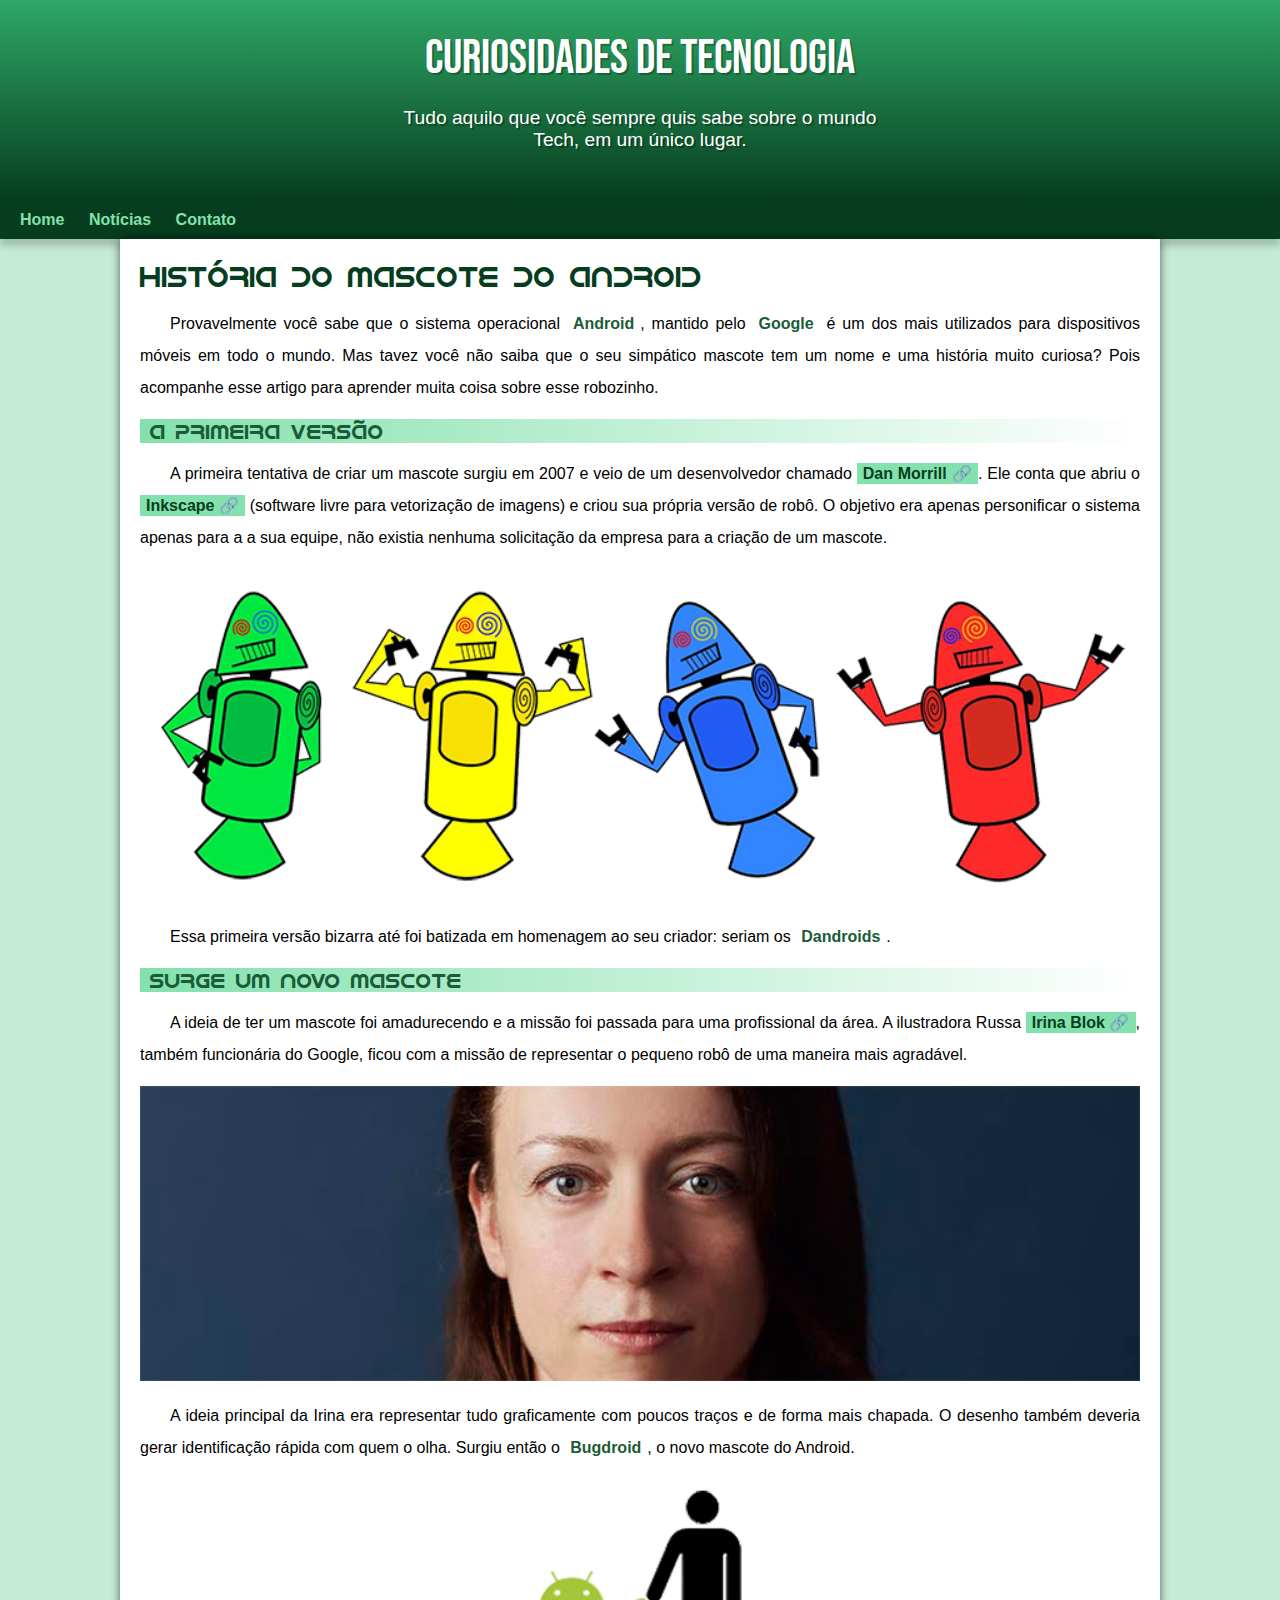
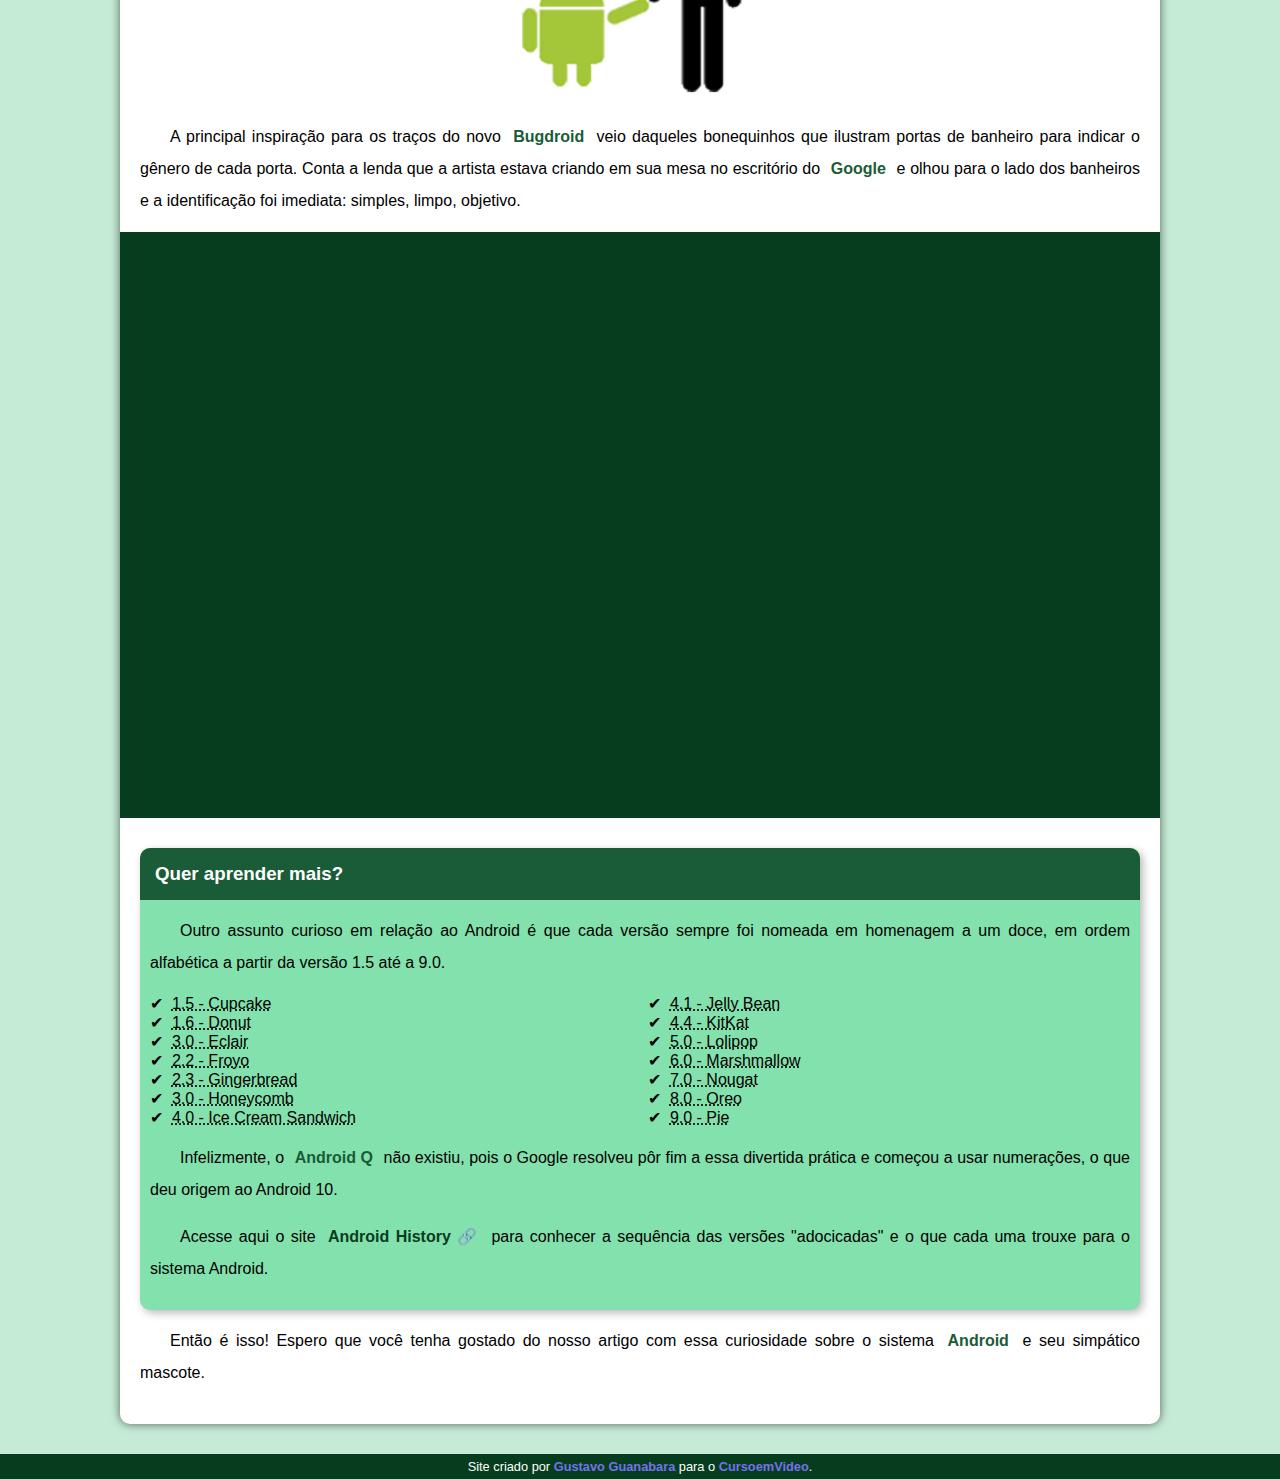
<file: index.html>
<!DOCTYPE html>
<html lang="pt-br">
<head>
    <meta charset="UTF-8">
    <meta http-equiv="X-UA-Compatible" content="IE=edge">
    <meta name="viewport" content="width=device-width, initial-scale=1.0">
    <title>Como surgiu o mascote do Android</title>
    <link rel="shortcut icon" href="imagens/favicon.ico" type="image/x-icon">
    <link rel="stylesheet" href="style.css">
</head>
<body>
    <header>
    <h1 id="principal">Curiosidades de Tecnologia</h1>
    <p>Tudo aquilo que você sempre quis sabe sobre o mundo Tech, em um único lugar.</p>
    </header>
    <nav>
        <a href="#">Home</a>
        <a href="#">Notícias</a>
        <a href="#">Contato</a>
    </nav>
    <main>
        <article id="main">
            <h1>
                História do Mascote do Android
            </h1>

            <p>
                Provavelmente você sabe que o sistema operacional <strong>Android</strong>, mantido pelo <strong>Google</strong> é um dos mais utilizados para dispositivos móveis em todo o mundo. Mas tavez você não saiba que o seu simpático mascote tem um nome e uma história muito curiosa? Pois acompanhe esse artigo para aprender muita coisa sobre esse robozinho.
            </p>

            <h2>
                A primeira versão

            </h2>

            <p>
                A primeira tentativa de criar um mascote surgiu em 2007 e veio de um desenvolvedor chamado <a href="https://androidcommunity.com/dan-morrill-shows-us-the-android-mascot-that-almost-was-20130103/" target="_blank" class="externo">Dan Morrill</a>. Ele conta que abriu o <a href="https://inkscape.org/pt-br/" target="
                _blank" class="externo">Inkscape</a> (software livre para vetorização de imagens) e criou sua própria versão de robô. O objetivo era apenas personificar o sistema apenas para a a sua equipe, não existia nenhuma solicitação da empresa para a criação de um mascote.
            </p>

            <picture>
                <source media="(max-width:670px)" srcset="imagens/dan-droids-pq.png">
                <img src="imagens/dan-droids.png" alt="Primeiro mascote do Android">
            </picture>

            <p>
                Essa primeira versão bizarra até foi batizada em homenagem ao seu criador: seriam os <strong>Dandroids</strong>.

            </p>

            <h2>
                Surge um novo mascote
            </h2>

            <p>
                A ideia de ter um mascote foi amadurecendo e a missão foi passada para uma profissional da área. A ilustradora Russa <a href="https://www.irinablok.com/android" target="_blank" class="externo">Irina Blok</a>, também funcionária do Google, ficou com a missão de representar o pequeno robô de uma maneira mais agradável.
            </p>

            <picture>
                <source media="(max-width: 670px)" srcset="imagens/irina-blok-pq.jpg">
                <img src="imagens/irina-blok.jpg" alt="Irina Blok, criadora do Bugdroid">
            </picture>

            <p>
                A ideia principal da Irina era representar tudo graficamente com poucos traços e de forma mais chapada. O desenho também deveria gerar identificação rápida com quem o olha. Surgiu então o <strong>Bugdroid</strong>, o novo mascote do Android.
            </p>

            <img src="imagens/bugdroid.png" class="pequena" alt="Bugdroid">

            <p>
                A principal inspiração para os traços do novo <strong>Bugdroid</strong> veio daqueles bonequinhos que ilustram portas de banheiro para indicar o gênero de cada porta. Conta a lenda que a artista estava criando em sua mesa no escritório do <strong>Google</strong> e olhou para o lado dos banheiros e a identificação foi imediata: simples, limpo, objetivo.
            </p>
            <div class="video">
            <iframe width="560" height="315" src="https://www.youtube.com/embed/l2UDgpLz20M" title="YouTube video player" frameborder="0" allow="accelerometer; autoplay; clipboard-write; encrypted-media; gyroscope; picture-in-picture; web-share" allowfullscreen></iframe>
            </div>
            
            <aside>
                <h3>
                    Quer aprender mais?
                </h3>
                <p>
                    Outro assunto curioso em relação ao Android é que cada versão sempre foi nomeada em homenagem a um doce, em ordem alfabética a partir da versão 1.5 até a 9.0.
                </p>

                <ul>
                    <li>
                        <abbr title="Bolo de Copo">1.5 - Cupcake</abbr>
                    </li>
                    <li>
                        <abbr title="Rosquinha">1.6 - Donut</abbr>
                    </li>
                    <li>
                        <abbr title="Bomba">3.0 - Eclair</abbr>
                    </li>
                    <li>
                        <abbr title="Iogurte COngelado">2.2 - Froyo</abbr>
                    </li>
                    <li>
                        <abbr title="Biscoito de Gengibre">2.3 - Gingerbread</abbr>
                    </li>
                    <li>
                        <abbr title="Favo de mel">3.0 - Honeycomb</abbr>
                    </li>
                    <li>
                        <abbr title="Sanduíche de Sorvete">4.0 - Ice Cream Sandwich</abbr>
                    </li>
                    <li>
                        <abbr title="Jujuba">4.1 - Jelly Bean</abbr>
                    </li>
                    <li>
                        <abbr title="KitKat">4.4 - KitKat</abbr>
                    </li>
                    <li>
                        <abbr title="Pirulito">5.0 - Lolipop</abbr>
                    </li>
                    <li>
                        <abbr title="Marshmallow">6.0 - Marshmallow</abbr>
                    </li>
                    <li>
                        <abbr title="Torrone">7.0 - Nougat</abbr>
                    </li>
                    <li>
                        <abbr title="Oreo">8.0 - Oreo</abbr>
                    </li>
                    <li>
                        <abbr title="Torta">9.0 - Pie</abbr>
                    </li>
                </ul>
                <p>
                    Infelizmente, o <strong>Android Q</strong> não existiu, pois o Google resolveu pôr fim a essa divertida prática e começou a usar numerações, o que deu origem ao Android 10.
                </p>
                <p>
                        Acesse aqui o site <a href="https://www.android.com/intl/en_uk/history/#/donut" target="_blank" class="externo">Android History</a> para conhecer a sequência das versões "adocicadas" e o que cada uma trouxe para o sistema Android.
                </p>
            </aside>

            <p>
                Então é isso! Espero que você tenha gostado do nosso artigo com essa curiosidade sobre o sistema <strong>Android</strong> e seu simpático mascote.
            </p>
        </article>
    </main>


    <footer>
        <p>Site criado por <a href="https://gustavoguanabara.github.io/" target="_blank">Gustavo Guanabara</a> para o <a href="https://www.youtube.com/@CursoemVideo">CursoemVideo</a>.</p>
    </footer>
</body>
</html>
</file>
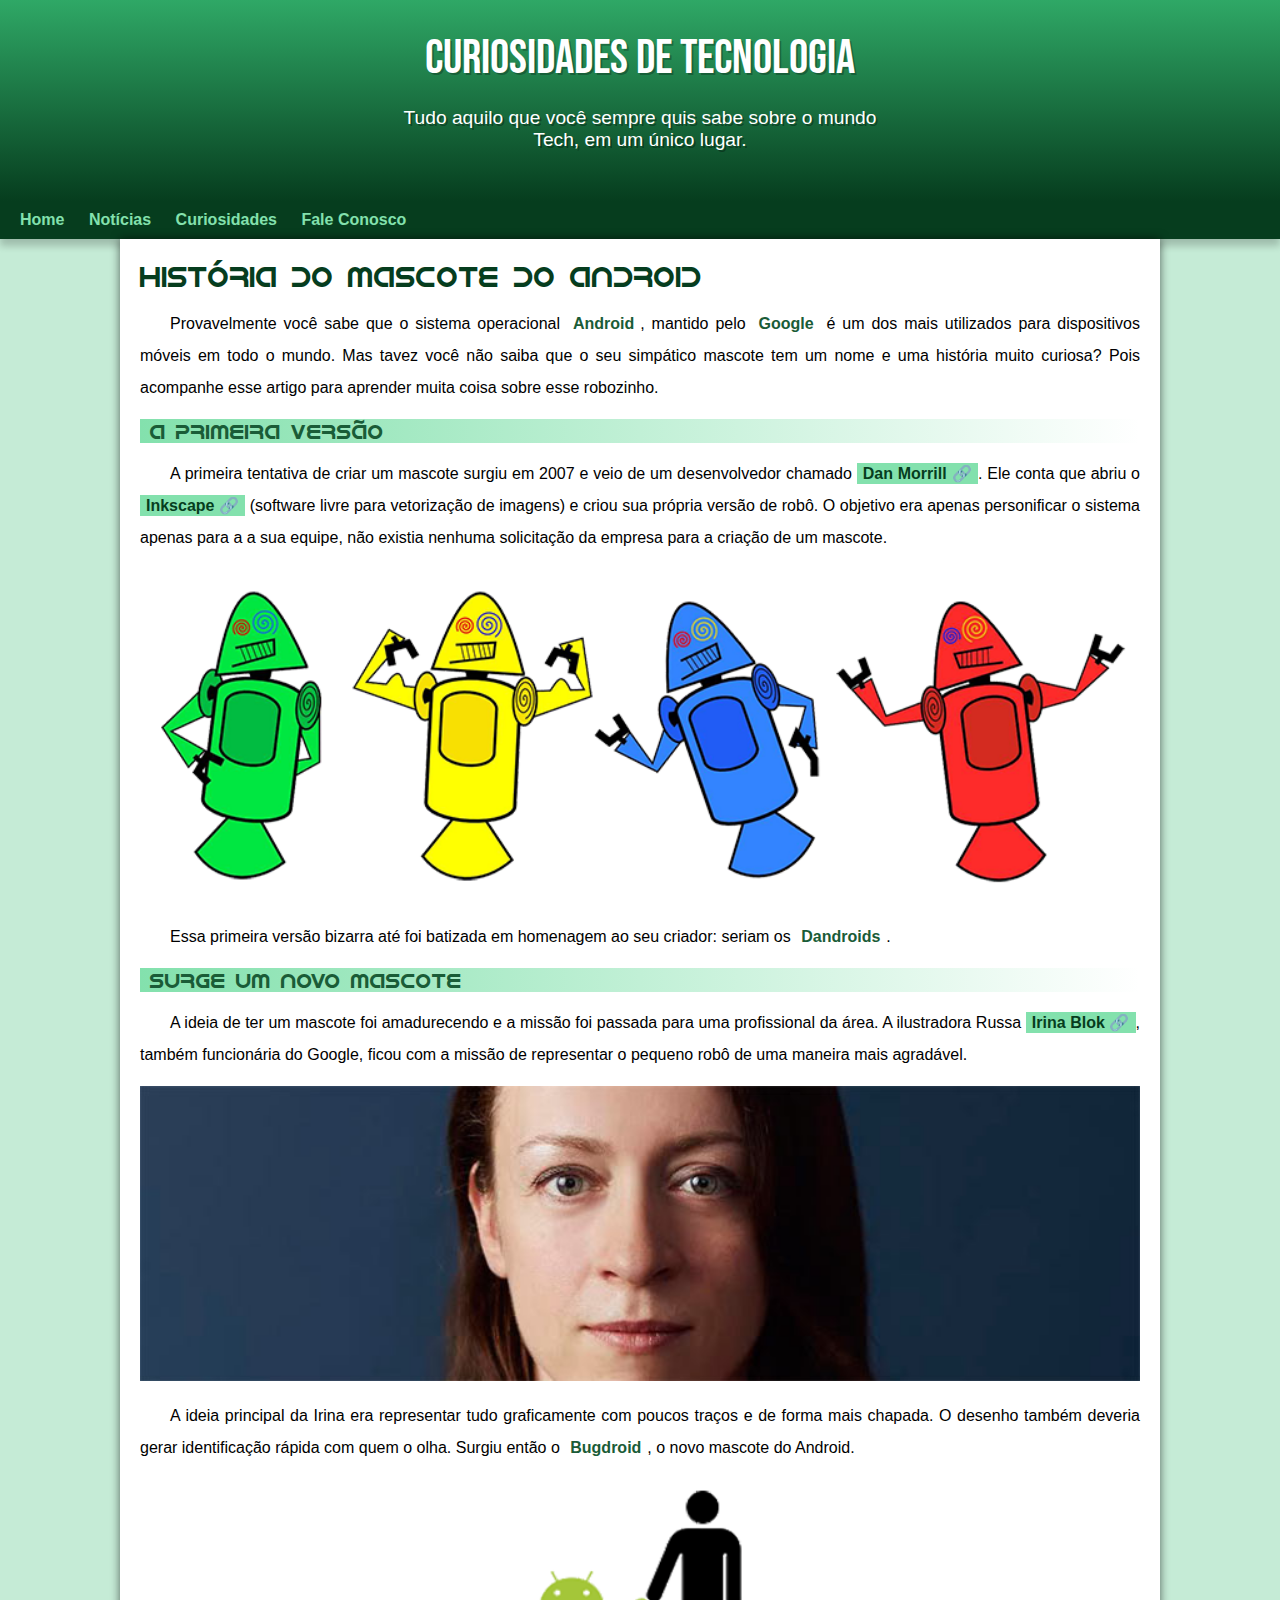
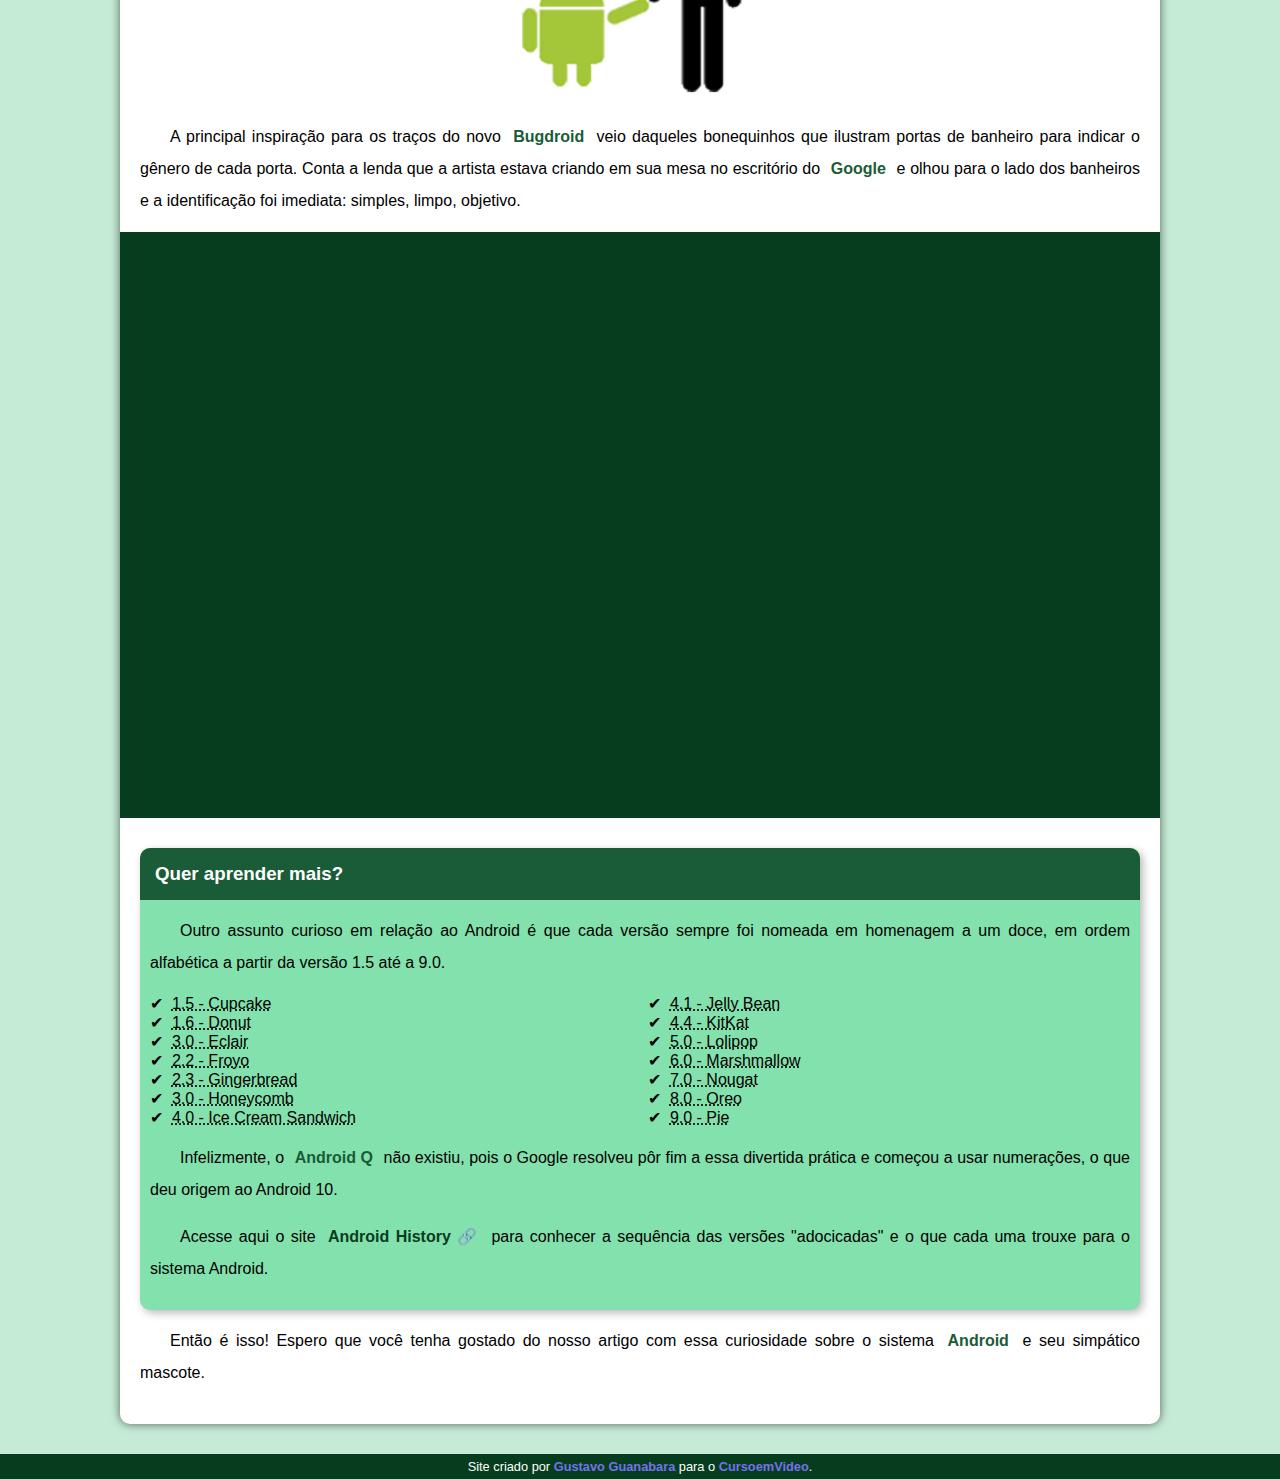
<file: index.html.html>
<!DOCTYPE html>
<html lang="pt-br">
<head>
    <meta charset="UTF-8">
    <meta http-equiv="X-UA-Compatible" content="IE=edge">
    <meta name="viewport" content="width=device-width, initial-scale=1.0">
    <title>Como surgiu o mascote do Android</title>
    <link rel="shortcut icon" href="imagens/favicon.ico" type="image/x-icon">
    <link rel="stylesheet" href="style.css">
</head>
<body>
    <header>
    <h1 id="principal">Curiosidades de Tecnologia</h1>
    <p>Tudo aquilo que você sempre quis sabe sobre o mundo Tech, em um único lugar.</p>
    </header>
    <nav>
        <a href="#">Home</a>
        <a href="#">Notícias</a>
        <a href="#">Curiosidades</a>
        <a href="#">Fale Conosco</a>
    </nav>
    <main>
        <article id="main">
            <h1>
                História do Mascote do Android
            </h1>

            <p>
                Provavelmente você sabe que o sistema operacional <strong>Android</strong>, mantido pelo <strong>Google</strong> é um dos mais utilizados para dispositivos móveis em todo o mundo. Mas tavez você não saiba que o seu simpático mascote tem um nome e uma história muito curiosa? Pois acompanhe esse artigo para aprender muita coisa sobre esse robozinho.
            </p>

            <h2>
                A primeira versão

            </h2>

            <p>
                A primeira tentativa de criar um mascote surgiu em 2007 e veio de um desenvolvedor chamado <a href="https://androidcommunity.com/dan-morrill-shows-us-the-android-mascot-that-almost-was-20130103/" target="_blank" class="externo">Dan Morrill</a>. Ele conta que abriu o <a href="https://inkscape.org/pt-br/" target="
                _blank" class="externo">Inkscape</a> (software livre para vetorização de imagens) e criou sua própria versão de robô. O objetivo era apenas personificar o sistema apenas para a a sua equipe, não existia nenhuma solicitação da empresa para a criação de um mascote.
            </p>

            <picture>
                <source media="(max-width:670px)" srcset="imagens/dan-droids-pq.png">
                <img src="imagens/dan-droids.png" alt="Primeiro mascote do Android">
            </picture>

            <p>
                Essa primeira versão bizarra até foi batizada em homenagem ao seu criador: seriam os <strong>Dandroids</strong>.

            </p>

            <h2>
                Surge um novo mascote
            </h2>

            <p>
                A ideia de ter um mascote foi amadurecendo e a missão foi passada para uma profissional da área. A ilustradora Russa <a href="https://www.irinablok.com/android" target="_blank" class="externo">Irina Blok</a>, também funcionária do Google, ficou com a missão de representar o pequeno robô de uma maneira mais agradável.
            </p>

            <picture>
                <source media="(max-width: 670px)" srcset="imagens/irina-blok-pq.jpg">
                <img src="imagens/irina-blok.jpg" alt="Irina Blok, criadora do Bugdroid">
            </picture>

            <p>
                A ideia principal da Irina era representar tudo graficamente com poucos traços e de forma mais chapada. O desenho também deveria gerar identificação rápida com quem o olha. Surgiu então o <strong>Bugdroid</strong>, o novo mascote do Android.
            </p>

            <img src="imagens/bugdroid.png" class="pequena" alt="Bugdroid">

            <p>
                A principal inspiração para os traços do novo <strong>Bugdroid</strong> veio daqueles bonequinhos que ilustram portas de banheiro para indicar o gênero de cada porta. Conta a lenda que a artista estava criando em sua mesa no escritório do <strong>Google</strong> e olhou para o lado dos banheiros e a identificação foi imediata: simples, limpo, objetivo.
            </p>
            <div class="video">
            <iframe width="560" height="315" src="https://www.youtube.com/embed/l2UDgpLz20M" title="YouTube video player" frameborder="0" allow="accelerometer; autoplay; clipboard-write; encrypted-media; gyroscope; picture-in-picture; web-share" allowfullscreen></iframe>
            </div>
            
            <aside>
                <h3>
                    Quer aprender mais?
                </h3>
                <p>
                    Outro assunto curioso em relação ao Android é que cada versão sempre foi nomeada em homenagem a um doce, em ordem alfabética a partir da versão 1.5 até a 9.0.
                </p>

                <ul>
                    <li>
                        <abbr title="Bolo de Copo">1.5 - Cupcake</abbr>
                    </li>
                    <li>
                        <abbr title="Rosquinha">1.6 - Donut</abbr>
                    </li>
                    <li>
                        <abbr title="Bomba">3.0 - Eclair</abbr>
                    </li>
                    <li>
                        <abbr title="Iogurte COngelado">2.2 - Froyo</abbr>
                    </li>
                    <li>
                        <abbr title="Biscoito de Gengibre">2.3 - Gingerbread</abbr>
                    </li>
                    <li>
                        <abbr title="Favo de mel">3.0 - Honeycomb</abbr>
                    </li>
                    <li>
                        <abbr title="Sanduíche de Sorvete">4.0 - Ice Cream Sandwich</abbr>
                    </li>
                    <li>
                        <abbr title="Jujuba">4.1 - Jelly Bean</abbr>
                    </li>
                    <li>
                        <abbr title="KitKat">4.4 - KitKat</abbr>
                    </li>
                    <li>
                        <abbr title="Pirulito">5.0 - Lolipop</abbr>
                    </li>
                    <li>
                        <abbr title="Marshmallow">6.0 - Marshmallow</abbr>
                    </li>
                    <li>
                        <abbr title="Torrone">7.0 - Nougat</abbr>
                    </li>
                    <li>
                        <abbr title="Oreo">8.0 - Oreo</abbr>
                    </li>
                    <li>
                        <abbr title="Torta">9.0 - Pie</abbr>
                    </li>
                </ul>
                <p>
                    Infelizmente, o <strong>Android Q</strong> não existiu, pois o Google resolveu pôr fim a essa divertida prática e começou a usar numerações, o que deu origem ao Android 10.
                </p>
                <p>
                        Acesse aqui o site <a href="https://www.android.com/intl/en_uk/history/#/donut" target="_blank" class="externo">Android History</a> para conhecer a sequência das versões "adocicadas" e o que cada uma trouxe para o sistema Android.
                </p>
            </aside>

            <p>
                Então é isso! Espero que você tenha gostado do nosso artigo com essa curiosidade sobre o sistema <strong>Android</strong> e seu simpático mascote.
            </p>
        </article>
    </main>


    <footer>
        <p>Site criado por <a href="https://gustavoguanabara.github.io/" target="_blank">Gustavo Guanabara</a> para o <a href="https://www.youtube.com/@CursoemVideo">CursoemVideo</a>.</p>
    </footer>
</body>
</html>
</file>
<file: style.css>
@charset "UTF-8";

@import url('https://fonts.googleapis.com/css2?family=Bebas+Neue&display=swap');

@font-face {
    font-family: 'Android';
    src: url('fontes/idroid.otf')format('opentype');
    font-weight: normal;
}

:root {
    --cor0: #c5ebd6;
    --cor1: #83e1ad;
    --cor2: #3ddc84;
    --cor3: #2fa866;
    --cor4: #1a5c37;
    --cor5: #063d1e;

    --fonte-padrao: Arial, Verdana, Helvetica, sans-serif;
    --fonte-destaque: 'Bebas Neue', cursive;
    --fonte-android: 'Android', cursive;
}

* {
    margin: 0px;
    padding: 0px;
}



body {
    background-color: var(--cor0);
    font-family: var(--fonte-padrao);
}

a.externo::after {
    content: '\00A0\1F517';
}



header {
    background-image: linear-gradient(to bottom, var(--cor3), var(--cor5));
    min-height: 150px;
    text-align: center;
    padding-top: 30px;
}

header > h1 {
    color: white;
    font-family: var(--fonte-destaque);
    font-size: 3em;
    font-weight: normal;
    margin-bottom: 20px;
    text-shadow: 2px 2px 0px rgba(0, 0, 0, 0.267);
}

header > p {
    font-family: var(--fonte-padrao);
    font-size: 1.2em;
    color: white;
    max-width: 500px;
    padding-left: 10px;
    padding-right: 10px;
    margin: auto;
    padding-bottom: 50px;
    text-shadow: 2px 2px 0px rgba(0, 0, 0, 0.329);
}

nav {
    background-color: var(--cor5);
    padding: 10px;
    box-shadow: 0px 7px 7px rgba(0, 0, 0, 0.192);
}

nav > a {
    color: var(--cor1);
    padding: 10px;
    text-decoration: none;
    font-weight: bold;
    transition-duration: .5s;
}

nav > a:hover {
    background-color: var(--cor3);
    color: var(--cor5);
}

main {
    min-width: 300px;
    max-width: 1000px;
    margin: auto;
    margin-bottom: 30px;
    padding: 20px;
    background-color: white;
    box-shadow: 0px 0px 10px rgba(0, 0, 0, 0.582);
    border-radius: 0px 0px 10px 10px;    
}

main h1 {
    color: var(--cor5);
    font-family: var(--fonte-android);
    font-weight: normal;
    font-size: 1.8em;
}

main h2 {
    font-family: var(--fonte-android);
    color: var(--cor4);
    font-size: 1.3em;
    font-weight: normal;
    background-image: linear-gradient(to right, var(--cor1), transparent);
    text-indent: 10px;
}

main p {
    margin: 15px 0px;
    text-align: justify;
    text-indent: 30px;
    line-height: 2em;
    font-size: 1em;
}

main strong {
    color: var(--cor4);
    font-weight: bold;
    padding: 2px 6px;
}

main a {
    text-decoration: none;
    font-weight: bold;
    background-color: var(--cor1);
    color: var(--cor5);
    padding: 2px 6px;
}

main a:hover {
    text-decoration: underline;
    color: var(--cor3);
}

main img {
    width: 100%;
}

main img.pequena {
    max-width: 350px;
    display:block;
    margin: auto;
}

div.video {
    background-color: var(--cor5);
    margin: 0px -20px 30px -20px;
    padding: 20px;
    padding-bottom: 56.6%;
    position: relative;
}

div.video > iframe {
    position: absolute;
    top: 5%;
    left: 5%;
    width: 90%;
    height: 90%;
}

aside {
    background-color: var(--cor1);
    padding: 10px;
    border-radius: 10px;
    box-shadow: 3px 3px 8px rgba(0, 0, 0, 0.281);
}

aside > h3 {
    background-color: var(--cor4);
    color: white;
    padding: 15px;
    margin: -10px -10px 0px -10px;
    border-radius: 10px 10px 0px 0px;
}

aside > ul {
    list-style-type: '\2714\00A0';
    list-style-position: inside;
    columns: 2;
}

footer {
    background-color: var(--cor5);
    color: white;
    text-align: center;
    font-size: 0.8em;
    padding: 5px;
}

footer a {
    color: rgb(116, 114, 236);
    font-weight: bolder;
    text-decoration: none;
}

footer a:hover{
    text-decoration: underline;
    color: var(--cor1);
}
</file>
